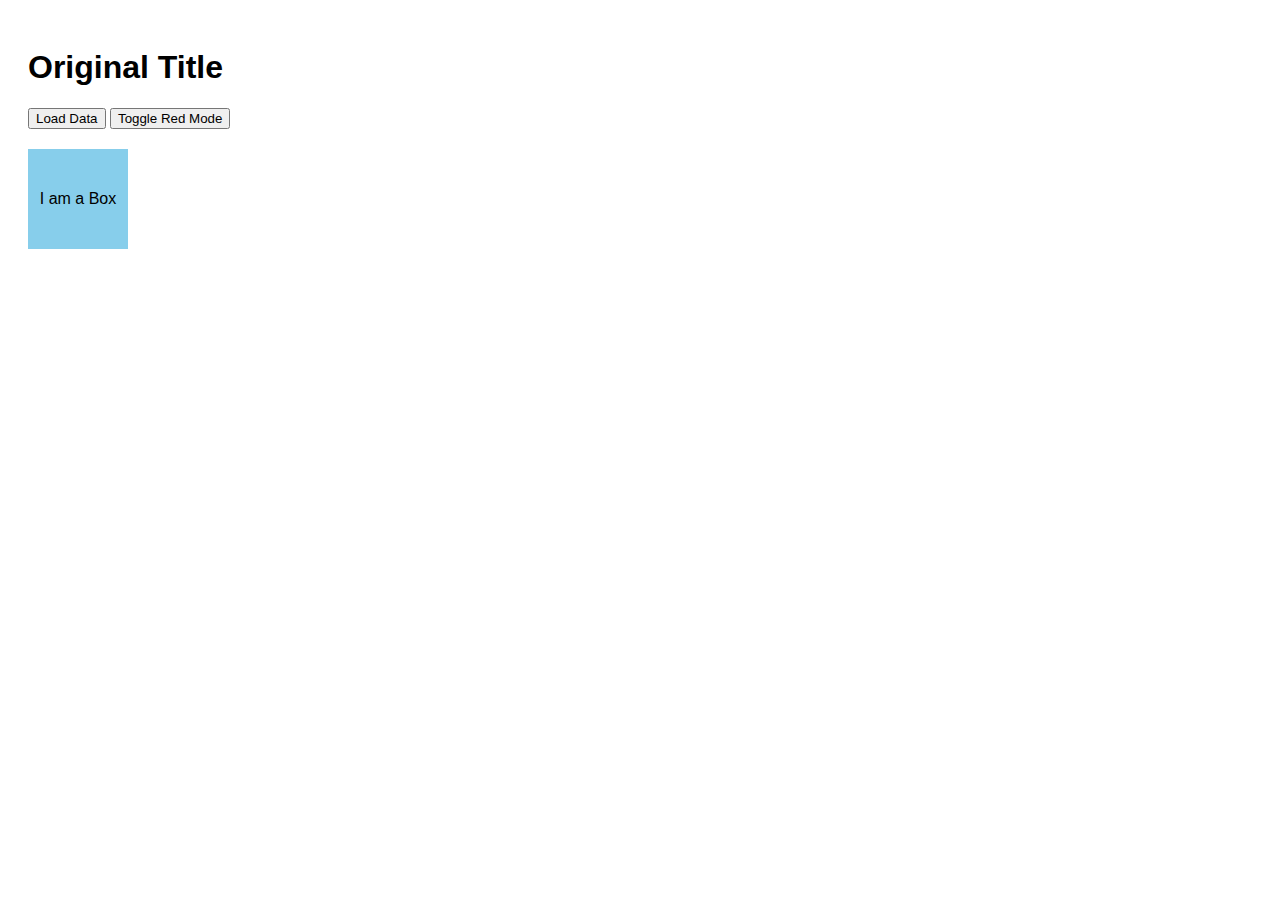
<file: js_learning.html>
<!DOCTYPE html>
<html lang="en">

<head>
    <meta charset="UTF-8">
    <title>JS Learning Playground</title>
    <style>
        body {
            font-family: sans-serif;
            padding: 20px;
        }

        .box {
            width: 100px;
            height: 100px;
            background-color: skyblue;
            margin-top: 20px;
            display: flex;
            align-items: center;
            justify-content: center;
            transition: all 0.3s;
        }

        .red-mode {
            background-color: red;
            color: white;
            transform: scale(1.2);
        }

        .hidden {
            display: none;
        }
    </style>
</head>

<body>

    <!DOCTYPE html>
    <html lang="en">

    <head>
        <meta charset="UTF-8">
        <title>JS Learning Playground</title>
        <style>
            body {
                font-family: sans-serif;
                padding: 20px;
            }

            .box {
                width: 100px;
                height: 100px;
                background-color: skyblue;
                margin-top: 20px;
                display: flex;
                align-items: center;
                justify-content: center;
                transition: all 0.3s;
            }

            .red-mode {
                background-color: red;
                color: white;
                transform: scale(1.2);
            }

            .hidden {
                display: none;
            }
        </style>
    </head>

    <body>

        <!DOCTYPE html>
        <html lang="en">

        <head>
            <meta charset="UTF-8">
            <title>JS Learning Playground</title>
            <style>
                body {
                    font-family: sans-serif;
                    padding: 20px;
                }

                .box {
                    width: 100px;
                    height: 100px;
                    background-color: skyblue;
                    margin-top: 20px;
                    display: flex;
                    align-items: center;
                    justify-content: center;
                    transition: all 0.3s;
                }

                .red-mode {
                    background-color: red;
                    color: white;
                    transform: scale(1.2);
                }

                .hidden {
                    display: none;
                }
            </style>
        </head>

        <body>

            <!DOCTYPE html>
            <html lang="en">

            <head>
                <meta charset="UTF-8">
                <title>JS Learning Playground</title>
                <style>
                    body {
                        font-family: sans-serif;
                        padding: 20px;
                    }

                    .box {
                        width: 100px;
                        height: 100px;
                        background-color: skyblue;
                        margin-top: 20px;
                        display: flex;
                        align-items: center;
                        justify-content: center;
                        transition: all 0.3s;
                    }

                    .red-mode {
                        background-color: red;
                        color: white;
                        transform: scale(1.2);
                    }

                    .hidden {
                        display: none;
                    }
                </style>
            </head>

            <body>

                <h1 id="main-title">Original Title</h1>
                <button id="change-btn">Change Title</button>
                <button id="toggle-btn">Toggle Red Mode</button>

                <div id="magic-box" class="box">I am a Box</div>

                <script>
                    // --- Module 4 Challenge: Async & Fetch ---

                    const titleEl = document.getElementById("main-title");
                    const boxEl = document.getElementById("magic-box");
                    const changeBtn = document.getElementById("change-btn");

                    // 1. Change the button text to "Load Data"
                    changeBtn.innerText = "Load Data";

                    // 2. Create an ASYNC function called 'fetchData'
                    //    - It should use 'await fetch("https://jsonplaceholder.typicode.com/todos/1")'
                    //    - It should use 'await response.json()' to get the data
                    //    - It should set boxEl.innerText to data.title
                    async function fetchData() {
                        const response = await fetch("https://jsonplaceholder.typicode.com/todos/1");
                        const data = await response.json();
                        boxEl.innerText = data.title;
                    }


                    // 3. Add a click listener to 'changeBtn'
                    //    - When clicked, call 'fetchData()'
                    changeBtn.addEventListener("click", () => {
                        fetchData();
                    });

                </script>
            </body>

            </html>
</file>
